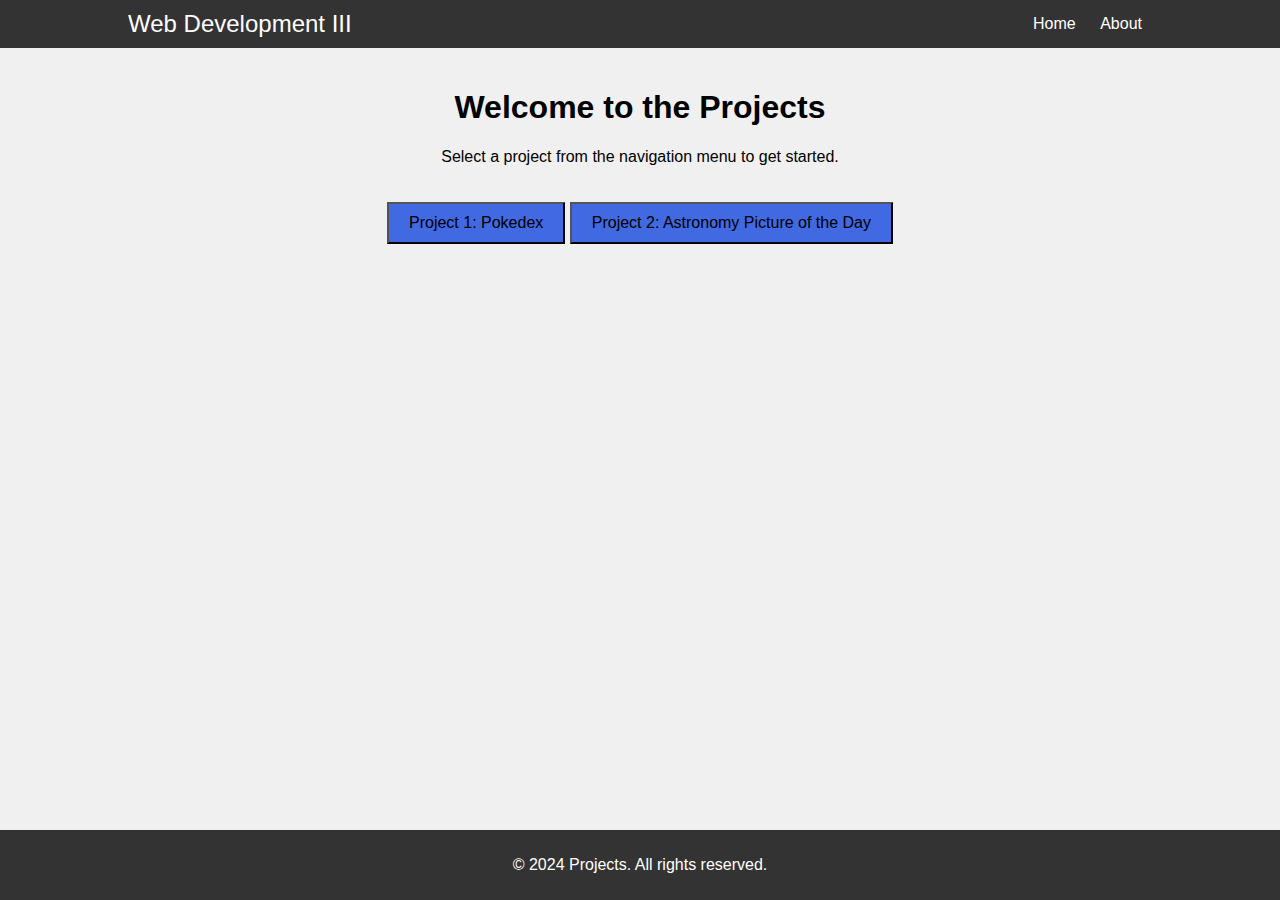
<file: index.html>
<!DOCTYPE html>
<html lang="en">
<head>
    <meta charset="UTF-8">
    <meta name="viewport" content="width=device-width, initial-scale=1.0">
    <title>Projects</title>
    <link rel="stylesheet" href="styles.css">
</head>
<body>
    <header>
        <div class="container">
            <div class="logo">Web Development III</div>
            <nav>
                <a href="index.html">Home</a>
                <a href="about.html">About</a>
            </nav>
        </div>
    </header>

    <main>
        <h1>Welcome to the Projects</h1>
        <p>Select a project from the navigation menu to get started.</p>
        <button onclick="location.href='pokedex.html'">Project 1: Pokedex</button>
        <button onclick="location.href='astronomy.html'">Project 2: Astronomy Picture of the Day</button>
    </main>

    <footer>
        <p>&copy; 2024 Projects. All rights reserved.</p>
    </footer>
</body>
</html>
</file>
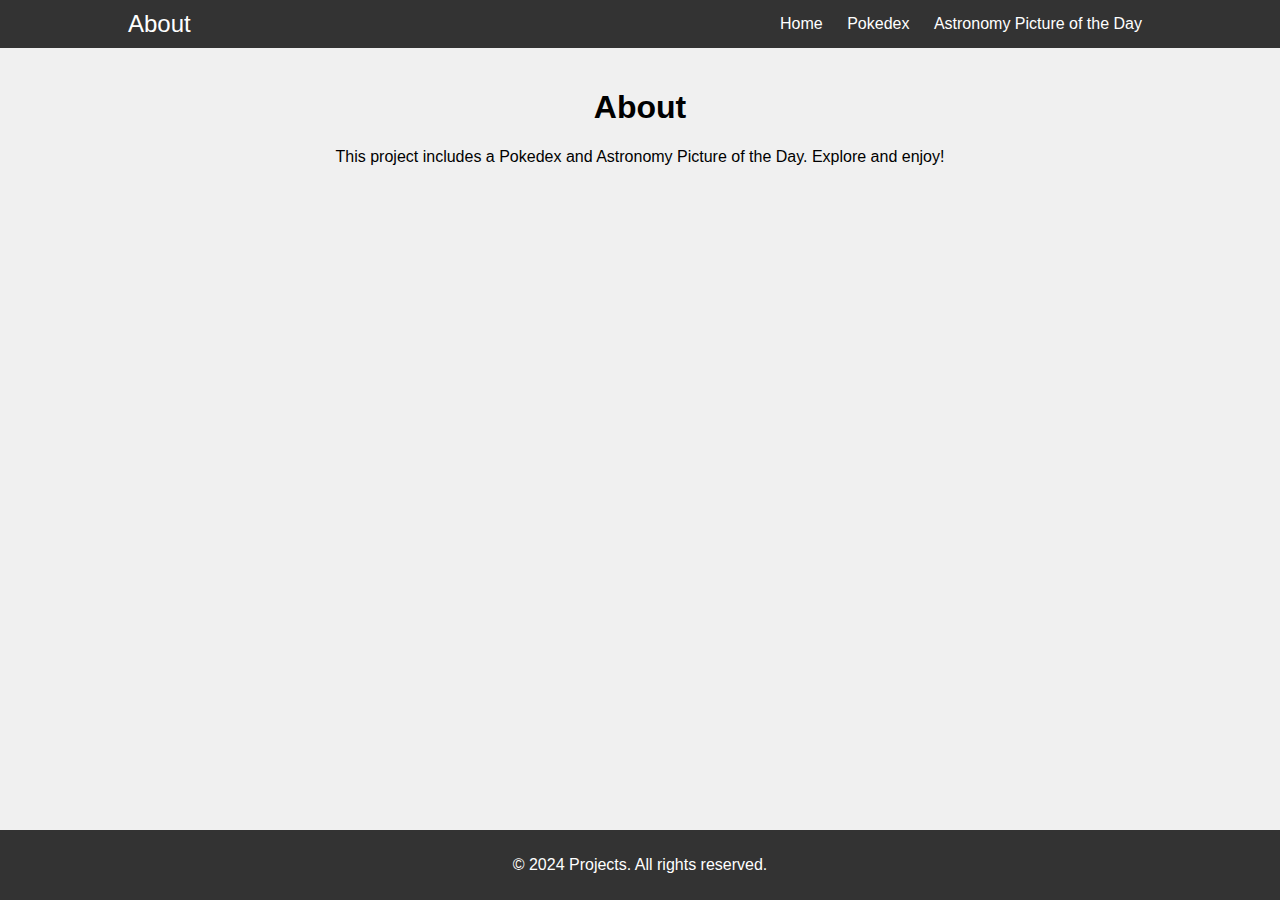
<file: about.html>
<!DOCTYPE html>
<html lang="en">
<head>
    <meta charset="UTF-8">
    <meta name="viewport" content="width=device-width, initial-scale=1.0">
    <title>About</title>
    <link rel="stylesheet" href="styles.css">
</head>
<body>
    <header>
        <div class="container">
            <div class="logo">About</div>
            <nav>
                <a href="index.html">Home</a>
                <a href="pokedex.html">Pokedex</a>
                <a href="astronomy.html">Astronomy Picture of the Day</a>
            </nav>
        </div>
    </header>

    <main>
        <h1>About</h1>
        <p>This project includes a Pokedex and Astronomy Picture of the Day. Explore and enjoy!</p>
    </main>

    <footer>
        <p>&copy; 2024 Projects. All rights reserved.</p>
    </footer>
</body>
</html>
</file>
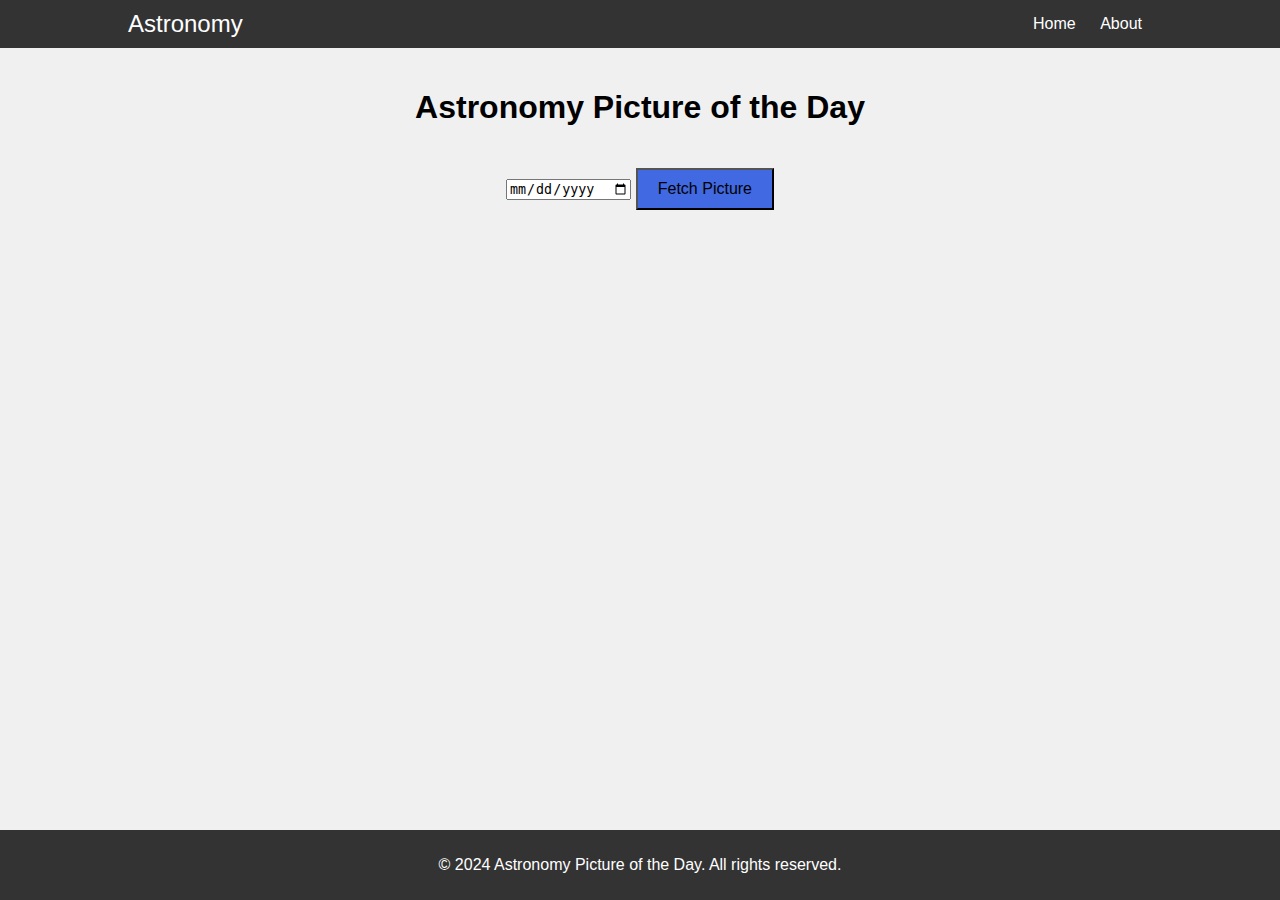
<file: astronomy.html>
<!DOCTYPE html>
<html lang="en">
<head>
    <meta charset="UTF-8">
    <meta name="viewport" content="width=device-width, initial-scale=1.0">
    <title>Astronomy Picture of the Day</title>
    <link rel="stylesheet" href="styles.css">
</head>
<body>
    <header>
        <div class="container">
            <div class="logo">Astronomy</div>
            <nav>
                <a href="index.html">Home</a>
                <a href="about.html">About</a>
            </nav>
        </div>
    </header>

    <main>
        <h1>Astronomy Picture of the Day</h1>
        <input type="date" id="dateInput">
        <button id="fetchPicture">Fetch Picture</button>
        <div id="pictureContainer"></div>
    </main>

    <footer>
        <p>&copy; 2024 Astronomy Picture of the Day. All rights reserved.</p>
    </footer>

    <script>
        const fetchButton = document.getElementById('fetchPicture');
        const pictureContainer = document.getElementById('pictureContainer');
        const dateInput = document.getElementById('dateInput');

        async function fetchAstronomyPicture(date) {
            const apiKey = 'DEMO_KEY'; // Replace with your NASA API key
            const response = await fetch(`https://api.nasa.gov/planetary/apod?api_key=${apiKey}&date=${date}`);
            const data = await response.json();
            return data;
        }

        function displayPicture(picture) {
            pictureContainer.innerHTML = `
                <h2>${picture.title}</h2>
                <img src="${picture.url}" alt="${picture.title}">
                <p>${picture.explanation}</p>
            `;
        }

        fetchButton.addEventListener('click', async () => {
            const selectedDate = dateInput.value;
            if (selectedDate) {
                const picture = await fetchAstronomyPicture(selectedDate);
                displayPicture(picture);
            } else {
                pictureContainer.innerHTML = '<p>Please select a date.</p>';
            }
        });
    </script>
</body>
</html>
</file>
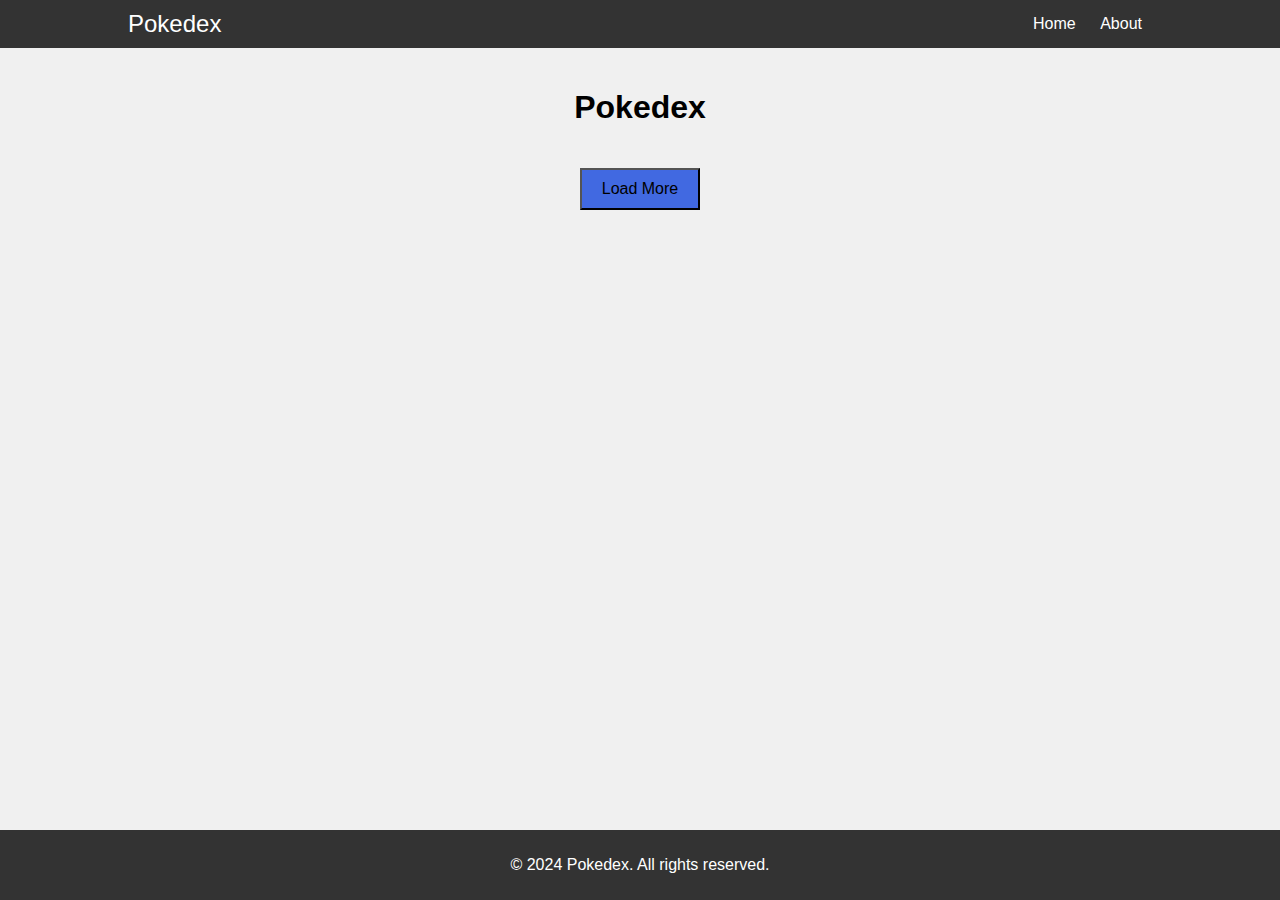
<file: pokedex.html>
<!DOCTYPE html>
<html lang="en">
<head>
    <meta charset="UTF-8">
    <meta name="viewport" content="width=device-width, initial-scale=1.0">
    <title>Pokedex</title>
    <link rel="stylesheet" href="styles.css">
</head>
<body>
    <header>
        <div class="container">
            <div class="logo">Pokedex</div>
            <nav>
                <a href="index.html">Home</a>
                <a href="about.html">About</a>
            </nav>
        </div>
    </header>

    <main>
        <h1>Pokedex</h1>
        <div id="pokedex" class="pokedex-container"></div>
        <button id="loadMore">Load More</button>
    </main>

    <footer>
        <p>&copy; 2024 Pokedex. All rights reserved.</p>
    </footer>

    <script>
        const pokemonContainer = document.getElementById('pokedex');
        const loadMoreButton = document.getElementById('loadMore');
        let offset = 0;
        const limit = 20;
        const caughtPokemons = new Set();

        async function fetchPokemonData() {
            const response = await fetch(`https://pokeapi.co/api/v2/pokemon?offset=${offset}&limit=${limit}`);
            const data = await response.json();
            return data.results;
        }

        async function fetchPokemonDetails(url) {
            const response = await fetch(url);
            const data = await response.json();
            return data;
        }

        function createPokemonElement(pokemon, imageUrl) {
            const pokemonElement = document.createElement('div');
            pokemonElement.className = 'pokemon';
            pokemonElement.innerHTML = `
                <img src="${imageUrl}" alt="${pokemon.name}">
                <p>${pokemon.name}</p>
                <button class="catch-btn">${caughtPokemons.has(pokemon.name) ? 'Caught' : 'Catch'}</button>
            `;

            const catchButton = pokemonElement.querySelector('.catch-btn');
            catchButton.addEventListener('click', () => {
                caughtPokemons.add(pokemon.name);
                catchButton.innerText = 'Caught';
            });

            return pokemonElement;
        }

        async function loadPokemons() {
            const pokemons = await fetchPokemonData();
            for (const pokemon of pokemons) {
                const details = await fetchPokemonDetails(pokemon.url);
                const imageUrl = details.sprites.front_default;
                const pokemonElement = createPokemonElement(pokemon, imageUrl);
                pokemonContainer.appendChild(pokemonElement);
            }
            offset += limit;
        }

        loadMoreButton.addEventListener('click', loadPokemons);

        // Initial load
        loadPokemons();
    </script>
</body>
</html>
</file>
<file: styles.css>
body {
    font-family: Arial, sans-serif;
    margin: 0;
    padding: 0;
    background-color: #f0f0f0;
}

header {
    background-color: #333;
    color: #fff;
    padding: 10px 0;
}

.container {
    width: 80%;
    margin: 0 auto;
    display: flex;
    justify-content: space-between;
    align-items: center;
}

.logo {
    font-size: 24px;
}

nav a {
    color: #fff;
    text-decoration: none;
    margin: 0 10px;
}

main {
    text-align: center;
    padding: 20px;
}

button {
    padding: 10px 20px;
    font-size: 16px;
    margin-top: 20px;
    cursor: pointer;
    background-color: royalblue;
}

footer {
    background-color: #333;
    color: #fff;
    text-align: center;
    padding: 10px 0;
    position: fixed;
    width: 100%;
    bottom: 0;
}

.pokemon {
    display: inline-block;
    margin: 10px;
    padding: 10px;
    border: 1px solid #ddd;
    border-radius: 5px;
    background-color: #fff;
    text-align: center;
    width: 120px;
}

.pokemon img {
    width: 100px;
    height: 100px;
}

#pictureContainer img {
    max-width: 100%;
    height: auto;
}

.pokedex-container {
    display: flex;
    flex-wrap: wrap;
    justify-content: center;
}

#pokedex {
    display: flex;
    flex-wrap: wrap;
    justify-content: center;
}
</file>
